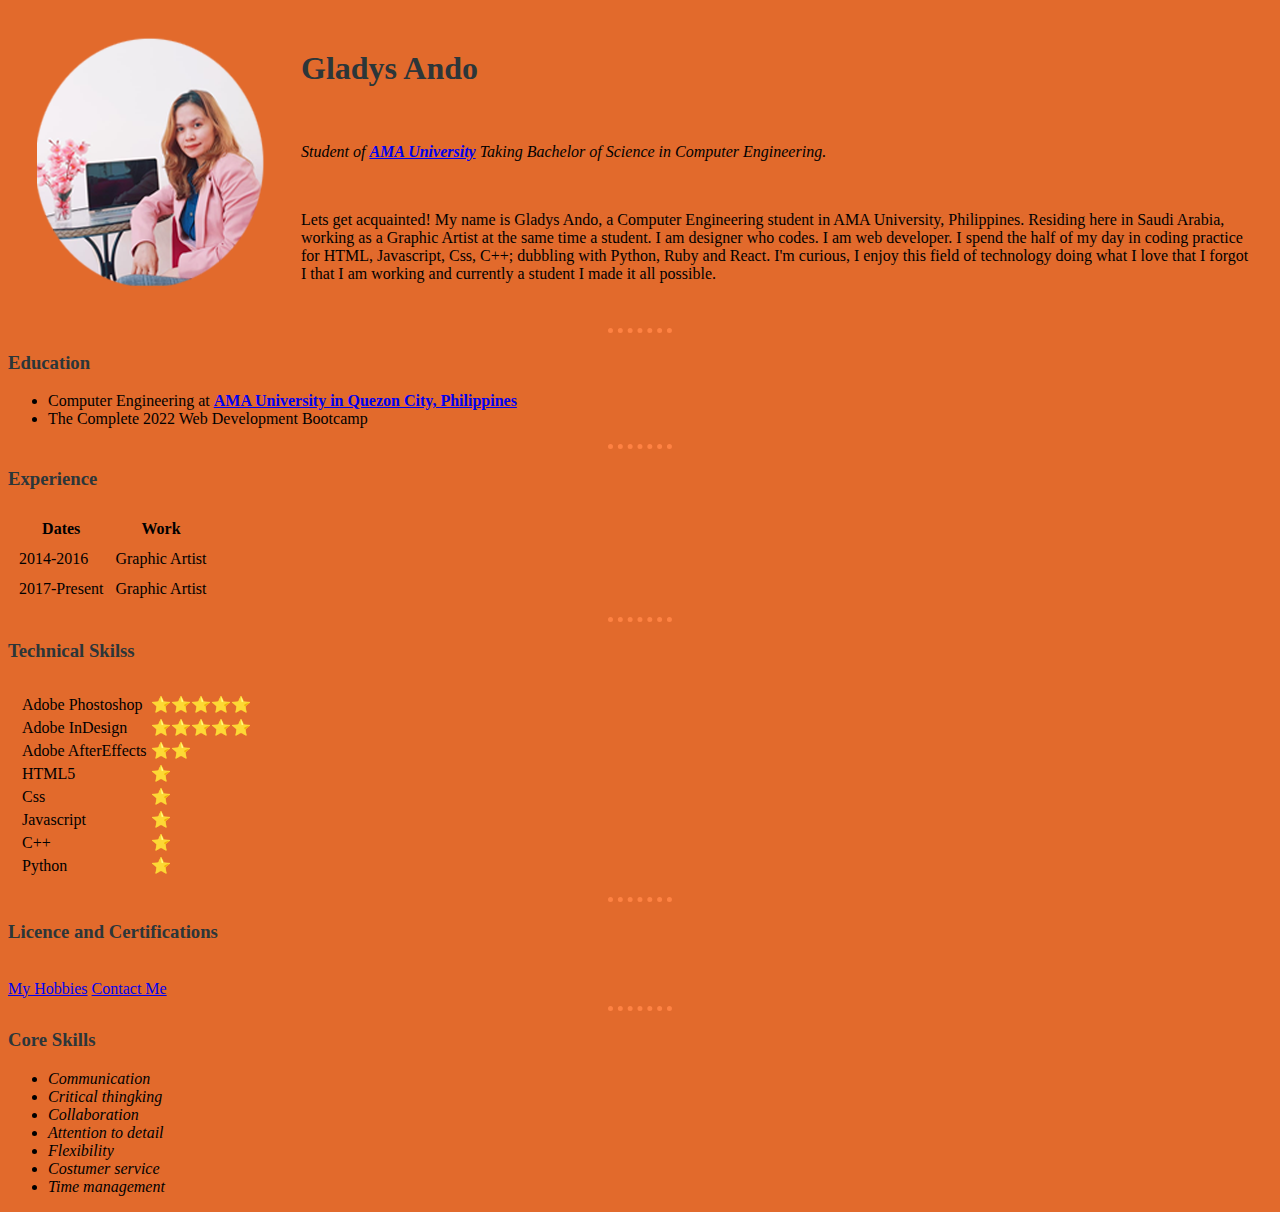
<file: index.html>
<!DOCTYPE html>
<html lang="en" dir="ltr">

<head>
  <meta charset="utf-8">
  <title>Gladys's Personal site</title>
  <link rel="stylesheet" href="./styles.css">

</head>

<body>
  <table cellspacing="20">
    <tr>
      <td><img src="ding.png" alt="gladys profile picture"></td>
      <td>
        <h1>Gladys Ando </h1>
        <br>
        <p><em>Student of <strong><a href="https://www.ama.edu.ph/">AMA University</a></strong> Taking Bachelor of Science in Computer Engineering.</em></p>
        <br>
        <p>Lets get acquainted! My name is Gladys Ando, a Computer Engineering student in AMA University, Philippines.
          Residing here in Saudi Arabia, working as a Graphic Artist at the same time a student. I am designer who codes.
          I am web developer. I spend the half of my day in coding practice for HTML, Javascript, Css, C++; dubbling with Python, Ruby and React.
          I'm curious, I enjoy this field of technology doing what I love that I forgot I that I am working and currently a student I made it all possible.</p>
      </td>
    </tr>
  </table>
  <hr>
  <h3>Education</h3>
  <ul>
    <li>Computer Engineering at <strong><a href="https://www.ama.edu.ph/">AMA University in Quezon City, Philippines</a></strong></li>
    <li>The Complete 2022 Web Development Bootcamp </li>
  </ul>
  <hr>
  <h3>Experience</h3>
  <table cellspacing="10">

    <tr>
      <th>Dates</th>
      <th>Work</th>
    </tr>

    <tr>
      <td>2014-2016</td>
      <td>Graphic Artist</td>
    </tr>
    <tr>
      <td>2017-Present</td>
      <td>Graphic Artist</td>
    </tr>
  </table>
  <hr>
  <h3>Technical Skilss</h3>
  <table cellspacing="10">
    <tr>
      <td>
        <table>
          <tr>
            <td>Adobe Phostoshop</td>
            <td>⭐⭐⭐⭐⭐</td>
          </tr>
          <tr>
            <td>Adobe InDesign</td>
            <td>⭐⭐⭐⭐⭐</td>
          </tr>
          <tr>
            <td>Adobe AfterEffects</td>
            <td>⭐⭐</td>
          </tr>
          <tr>
            <td>HTML5</td>
            <td>⭐</td>
          </tr>
          <tr>
            <td>Css</td>
            <td>⭐</td>
          </tr>
          <tr>
            <td>Javascript</td>
            <td>⭐</td>
          </tr>
          <tr>
            <td>C++</td>
            <td>⭐</td>
          </tr>
          <tr>
            <td>Python</td>
            <td>⭐</td>
          </tr>
        </table>
      </td>
    </tr>
  </table>
  <hr>
  <h3>Licence and Certifications</h3>
  <p></p>
  <p></p>
  <br>
  <a href="hobbies.html">My Hobbies</a>
  <a href="Contact-me.html">Contact Me</a>
  <hr>
  <h3>Core Skills</h3>
  <ul>
    <li><em>Communication</em></li>
    <li><em>Critical thingking</em></li>
    <li><em>Collaboration</em></li>
    <li><em>Attention to detail</em></li>
    <li><em>Flexibility</em></li>
    <li><em>Costumer service</em></li>
    <li><em>Time management</em></li>
  </ul>

</body>

</html>
</file>
<file: styles.css>
body {
  background-color: #E26A2C;

}
hr {
  border-style: none;
  border-top-style: dotted;
  border-color: #FF8243;
  border-width: 05px;
  width: 05%;
}

h1 {
  color: #2C3639;
}

h3 {
  color: #2C3639;
}
</file>
